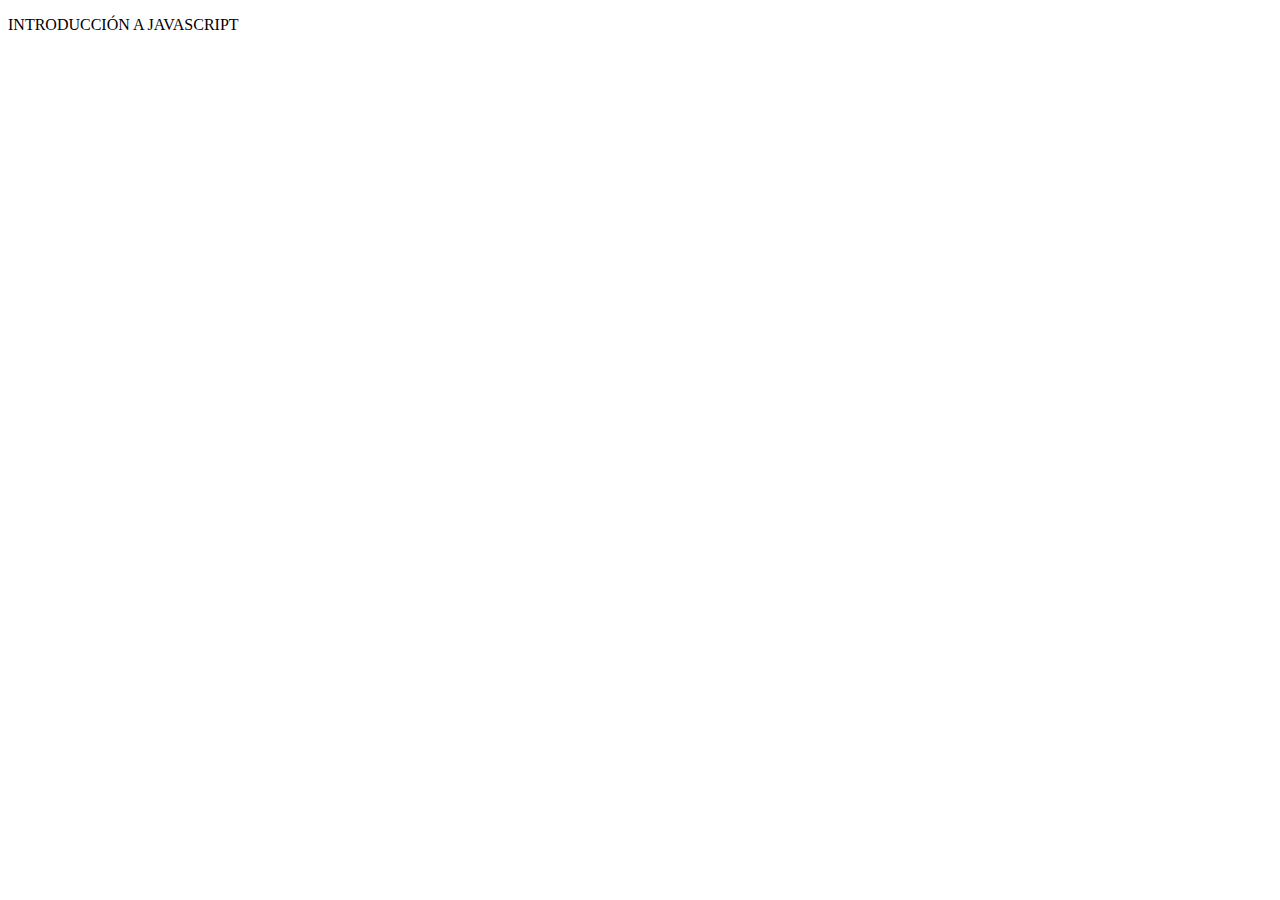
<file: BasicosJavaScript/index.html>
<!DOCTYPE html>
<html lang="en">
<head>
    <meta charset="UTF-8">
    <meta name="viewport" content="width=device-width, initial-scale=1.0">
    <title>Document</title>
</head>
<body>
    <p id="titulo">INTRODUCCIÓN A JAVASCRIPT</p>

   <!-- <button type="button" onclick="document.getElementById('titulo').innerHTML='Es un lenguaje de progrmación'"> Dar Click</button>-->

    <script>
        //document.getElementById('titulo').innerHTML=10+10
        //document.write(20+20)
        // alert(30+30);
        //console.log

    </script>

    <script src="empresa.js"></script>

</body>

</html>
</file>
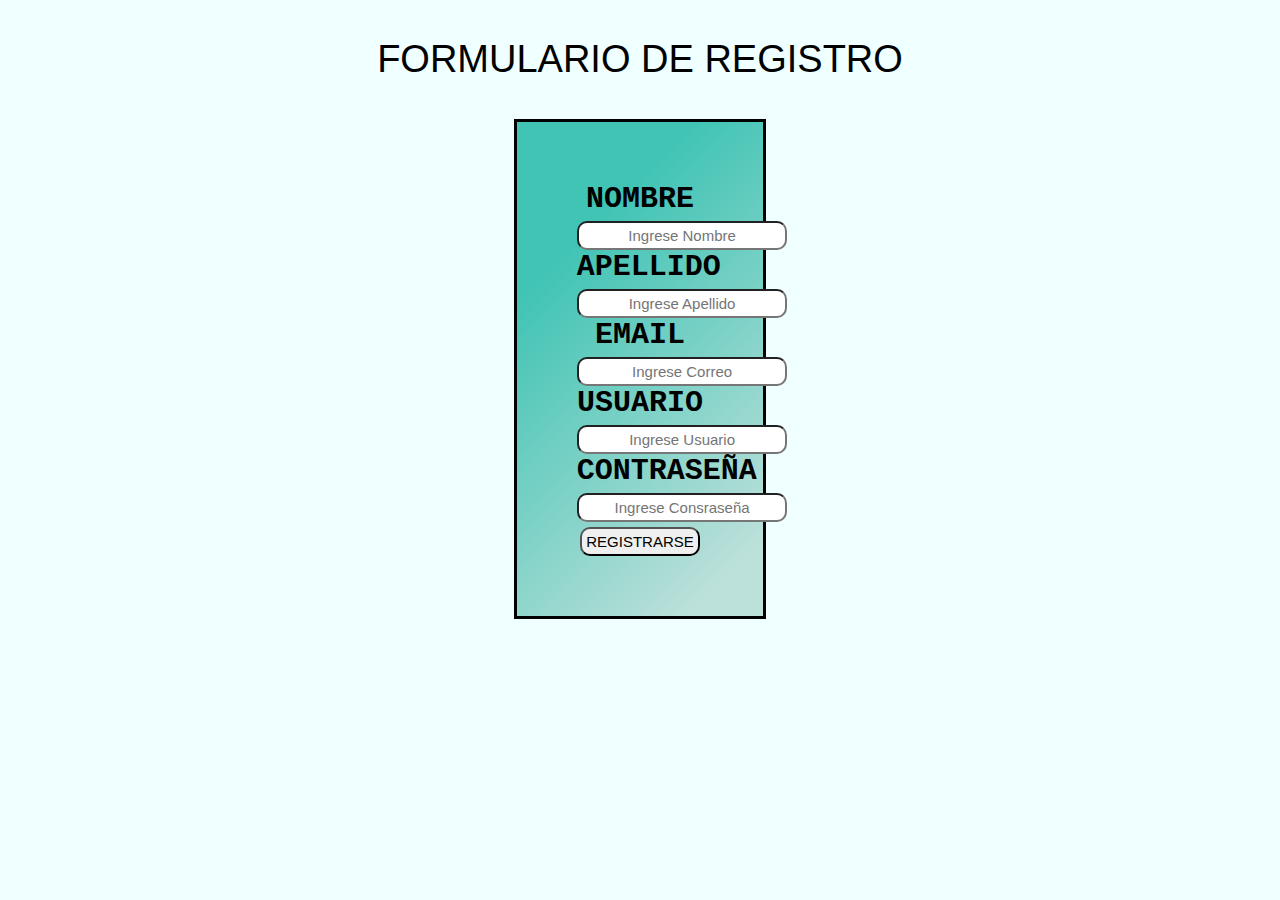
<file: formulario/formulario.html>
<!DOCTYPE html>
<html lang="en">
<head>
    <meta charset="UTF-8">
    <meta name="viewport" content="width=device-width, initial-scale=1.0">
    <title>Formulario</title>
    <link rel="stylesheet" href="/formulario/css/estilo.css">
</head>
<body>
    <p>FORMULARIO DE REGISTRO</p>
    <div id="formulario">
        <form onsubmit="return validar()">
            <label>NOMBRE</label>
            <input type="text" id="nombre" name="nombre" placeholder="Ingrese Nombre">
            <label>APELLIDO</label>
            <input type="text" id="apellido" name="apellido" placeholder="Ingrese Apellido">
            <label>EMAIL</label>
            <input type="email" id="correo" name="correo"placeholder="Ingrese Correo">
            <label >USUARIO</label>
            <input type="text" id="usuario" name="usuario" placeholder="Ingrese Usuario">
            <label> CONTRASEÑA</label>
            <input type="password" id="contra" name="contra" placeholder="Ingrese Consraseña">

            <input type="submit" value="REGISTRARSE">
        
        
        </form>
    </div>
   
</body>
<script src="/formulario/javascript/validar.js"></script>
</html>
</file>
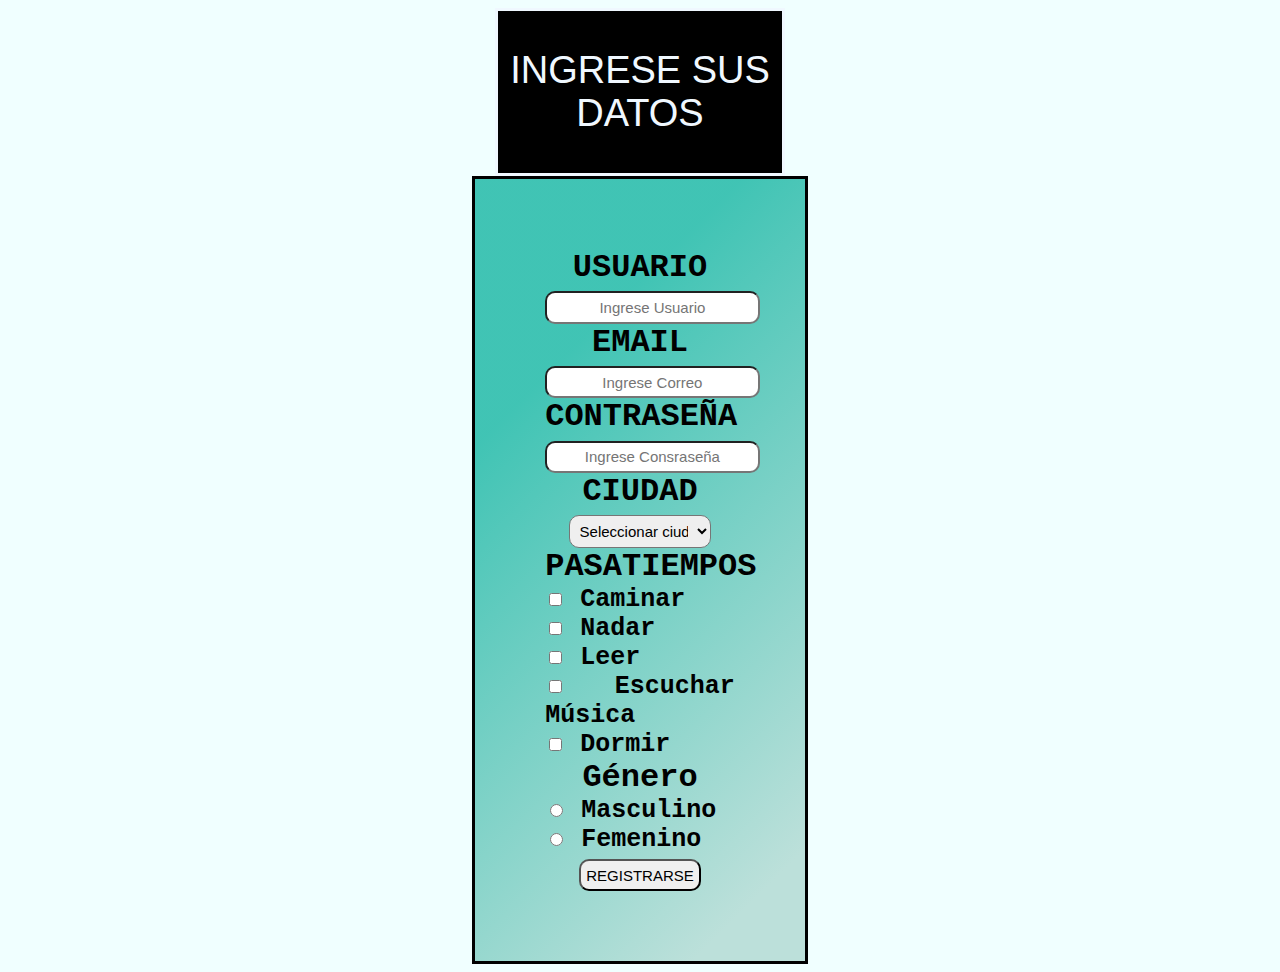
<file: formulario/formulario2.html>
<!DOCTYPE html>
<html lang="en">
<head>
    <meta charset="UTF-8">
    <meta name="viewport" content="width=device-width, initial-scale=1.0">
    <title>Formulario</title>
    <link rel="stylesheet" href="/formulario/css/estilo2.css">
</head>
<body>
    <DIV style="border: solid; width: 22.5%; margin-right: auto; margin-left: auto; color: aliceblue; background-color:black;">
        <p>INGRESE SUS DATOS</p>
    </DIV>
    <div id="formulario">
        <form onsubmit="return validar()">
                    <label >USUARIO</label>
            <input type="text" id="usuario" name="usuario" placeholder="Ingrese Usuario">
            <label>EMAIL</label>
            <input type="email" id="correo" name="correo"placeholder="Ingrese Correo">
            <label> CONTRASEÑA</label>
            <input type="password" id="contra" name="contra" placeholder="Ingrese Consraseña">
            <label for="">CIUDAD</label><br>

            <select name="ciudad" id="ciudad">
                <option value="seleccionar" >Seleccionar ciudad</option>
                <option value="Bogotá">Bogotá</option>
                <option value="Medellin" >Medellin</option>
                <option value="Barranquilla">Barranquilla</option>
            </select>
            <label name="pasa" id="pasa">PASATIEMPOS</label>
                <div style="text-align: justify; font-size: 25px;">
                    <input type="checkbox" value="Caminar">
                        <label for="">Caminar</label><br>
                    <input type="checkbox" value="Nadar">
                        <label for="">Nadar </label><br>
                    <input type="checkbox" value="Leer">
                        <label for="">Leer </label><br>
                    <input type="checkbox" value="Musica">
                        <label for="">Escuchar Música</label> <br>
                    <input type="checkbox" value="Dormir">
                        <label for="">Dormir</label> <br>
                </div>
            <label>Género</label><br>
                <div style="text-align: justify; font-size: 25px;" >
                    <input type="radio" name="genero" id="masculino" value="masculino">
                        <label for="masculino">Masculino</label><br>
                    <input type="radio" name="genero" id="femenino" value="femenino">
                        <label for="femenino">Femenino</label><br>
                </div>

            <input type="submit" value="REGISTRARSE">
        
        
        </form>
    </div>
   
</body>
<script src="/formulario/javascript/formulario2.js"></script>
</html>
</file>
<file: formulario/css/estilo.css>
form,.formulario{
    border: solid;
    width: 10%;
    height: max-content;
    text-align: center;
    padding: 60px;
    font-size: 30px;
    font-family: 'Courier New', Courier, monospace ;
    font-weight: bold;
    background-image: linear-gradient(135deg, rgba(47, 190, 173, 0.91) 24%, #bce0da 90%);    margin-left: auto;
    margin-right: auto;


}
input{
    padding: 3%;
    border-radius: 10px;
    font-size: 15px;
    text-align: center;
}
input:focus{
    outline: none;
    background-color: rgb(0, 0, 0);
    color: #fff;
}
body{
    background-color: azure;
    text-align: center;
    font-size: 38px;
    font-family:'Gill Sans', 'Gill Sans MT', Calibri, 'Trebuchet MS', sans-serif;
}
</file>
<file: formulario/css/estilo2.css>
form,.formulario{
    border: solid;
    width: 15%;
    height: max-content;
    text-align: center;
    padding: 70px;
    font-size: 32px;
    font-family: 'Courier New', Courier, monospace ;
    font-weight: bold;
    background-image: linear-gradient(135deg, rgba(47, 190, 173, 0.91) 24%, #bce0da 90%);    margin-left: auto;
    margin-right: auto;


}
input{
    padding: 3%;
    border-radius: 10px;
    font-size: 15px;
    text-align: center;
}
input:focus{
    outline: none;
    background-color: rgb(0, 0, 0);
    color: #fff;
}
body{
    background-color: azure;
    text-align: center;
    font-size: 38px;
    font-family:'Gill Sans', 'Gill Sans MT', Calibri, 'Trebuchet MS', sans-serif;
}
select{
    padding: 3%;
    border-radius: 10px;
    font-size: 15px;
    text-align: center;
    width: 75%;

}
</file>
